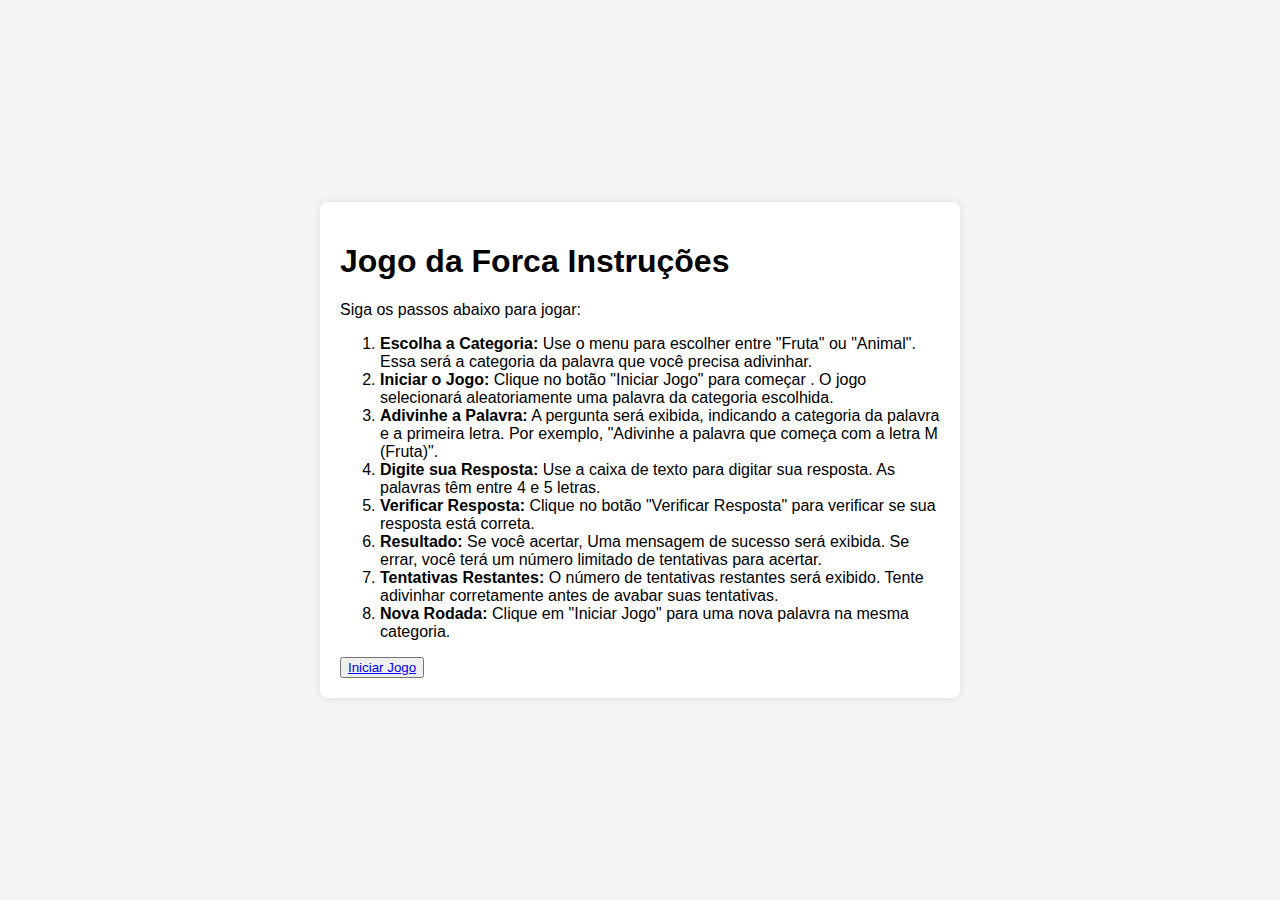
<file: index.html>
<!DOCTYPE html>
<html lang="en">
<head>
    <meta charset="UTF-8">
    <meta name="viewport" content="width=device-width, initial-scale=1.0">
    <title>Instruções  Jogo da Forca</title>
    <style>
        body {
            font-family: Arial, sans-serif;
            background-color: #f5f5f5;
            display: flex;
            align-items: center;
            justify-content: center;
            height: 100vh;
            margin: 0;
        }

        .instructions {
            background-color: #fff;
            padding: 20px;
            border-radius: 8px;
            box-shadow: 0 0 10px rgba(0, 0, 0, 0.1);
            text-align: left;
            max-width: 600px;
        }
    </style>
</head>
<body>
    <div class="instructions">
        <h1>Jogo da Forca Instruções</h1>

        <p>Siga os passos abaixo para jogar:</p>

        <ol>
            <li><strong>Escolha a Categoria:</strong> Use o menu para escolher entre "Fruta" ou "Animal". Essa será a categoria da palavra que você precisa adivinhar.</li>

            <li><strong>Iniciar o Jogo:</strong> Clique no botão "Iniciar Jogo" para começar . O jogo selecionará aleatoriamente uma palavra da categoria escolhida.</li>

            <li><strong>Adivinhe a Palavra:</strong> A pergunta será exibida, indicando a categoria da palavra e a primeira letra. Por exemplo, "Adivinhe a palavra que começa com a letra M (Fruta)".</li>

            <li><strong>Digite sua Resposta:</strong> Use a caixa de texto para digitar sua resposta. As palavras têm entre 4 e 5 letras.</li>

            <li><strong>Verificar Resposta:</strong> Clique no botão "Verificar Resposta" para verificar se sua resposta está correta.</li>

            <li><strong>Resultado:</strong> Se você acertar, Uma mensagem de sucesso será exibida. Se errar, você terá um número limitado de tentativas para acertar.</li>

            <li><strong>Tentativas Restantes:</strong> O número de tentativas restantes será exibido. Tente adivinhar corretamente antes de avabar suas tentativas.</li>

            <li><strong>Nova Rodada:</strong> Clique em "Iniciar Jogo" para uma nova palavra na mesma categoria.</li>

            

        </ol>

       <button>
           <a href="jogo.html">Iniciar Jogo</a>
       </button>
    </div>
</body>
</html>
</file>
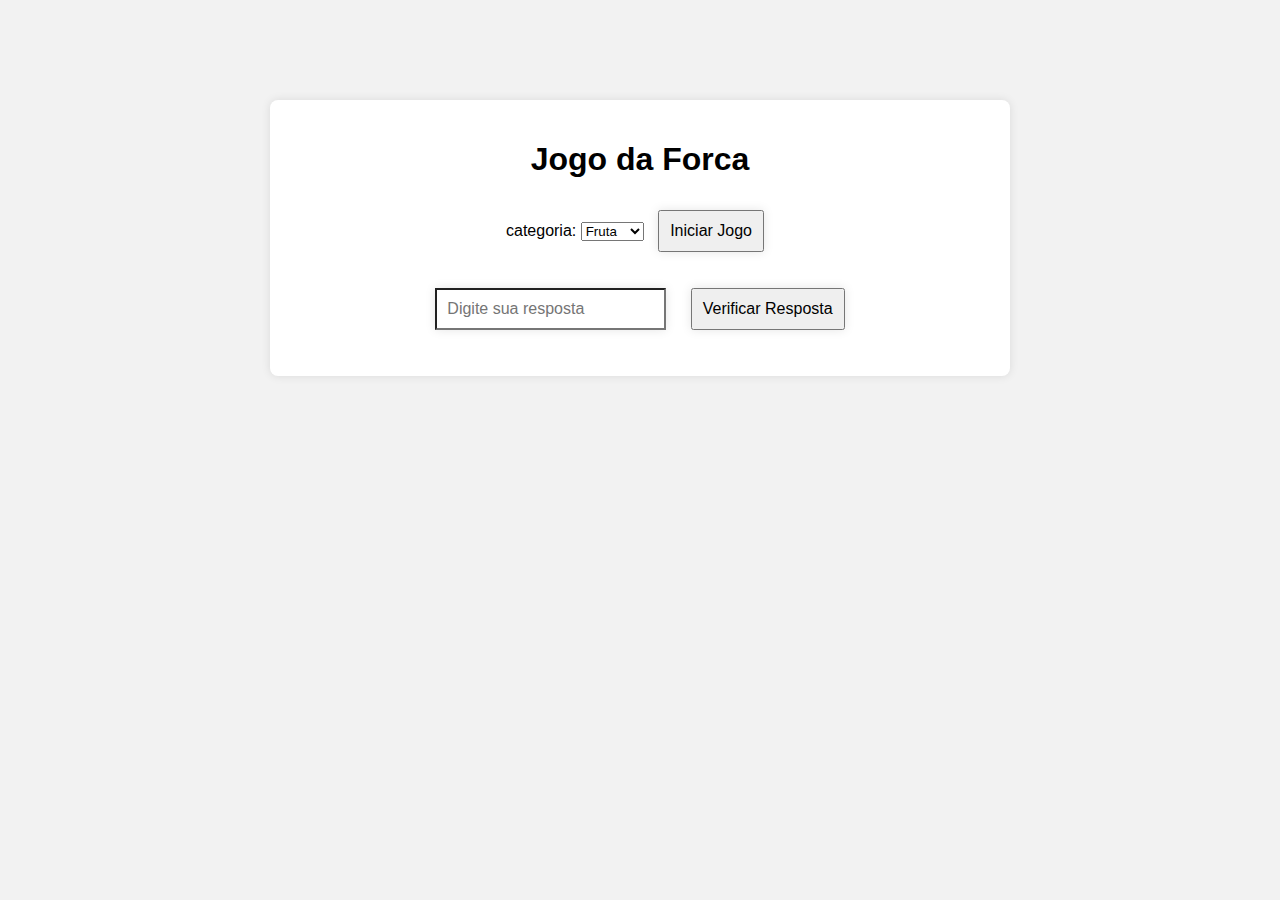
<file: jogo.html>
<!DOCTYPE html>
<html lang="en">
<head>
    <meta charset="UTF-8">
    <meta name="viewport" content="width=device-width, initial-scale=1.0">
    <title>Jogo da Forca</title>
    <link rel="stylesheet" href="style.css">
</head>
<body>
    <div class="container">
        <h1>Jogo da Forca</h1>
        <label for="categoria">categoria:</label>
        <select id="categoria">
            <option value="fruta">Fruta</option>
            <option value="animal">Animal</option>
        </select>

        <button onclick="iniciarJogo()">Iniciar Jogo</button>
        <p id="pergunta"></p>
        <input type="text" id="resposta" placeholder="Digite sua resposta">
        <button onclick="verificarResposta()">Verificar Resposta</button>
        <p id="resultado"></p>
        
    </div>
    <script src="java.js"></script>
</body>
</html>
</file>
<file: style.css>
body {
    font-family: 'Montserrat', sans-serif;
    background-color: #f2f2f2;
    margin: 0;
    padding: 0;
}

.container {
    text-align: center;
    max-width: 700px;
    margin: 100px auto;
    background-color: #fff;
    padding: 20px;
    border-radius: 8px;
    box-shadow: 0 0 10px rgba(0, 0, 0, 0.1);
}

button {
    padding: 10px;
    font-size: 16px;
    margin: 10px;
    cursor: pointer;
    box-shadow: 0 0 10px rgba(0, 0, 0, 0.1);
}

input {
    padding: 10px;
    font-size: 16px;
    margin: 10px;
    box-shadow: 0 0 10px rgba(0, 0, 0, 0.1);
}

#resultado {
    font-weight: bold;
}
</file>
